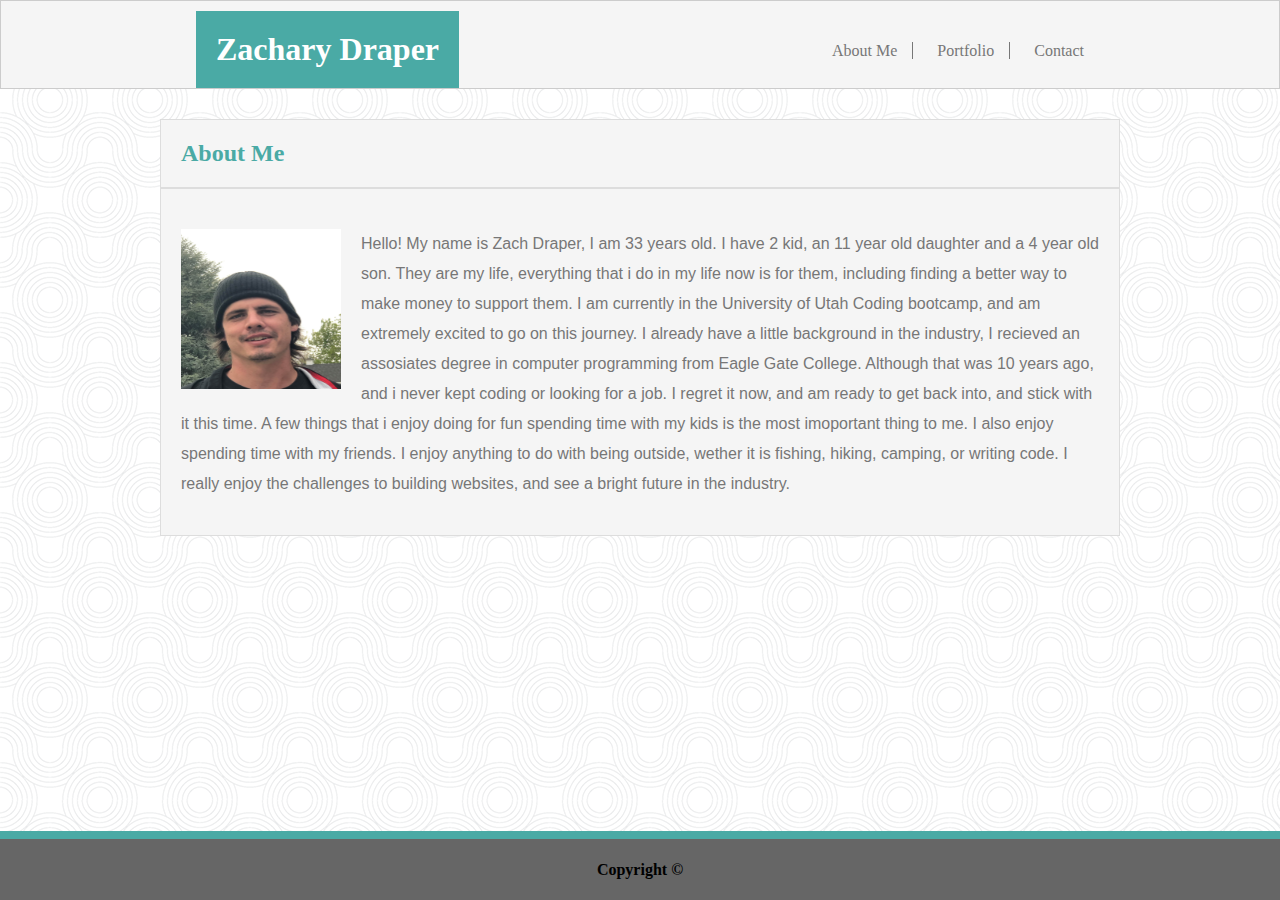
<file: index.html>
<!DOCTYPE html>
<html lang="en">

<head>
    <meta charset="UTF-8">
    <meta name="viewport" content="width=device-width, initial-scale=1.0">
    <meta http-equiv="X-UA-Compatible" content="ie=edge">
    <title>Zachary Draper</title>
    <link rel="stylesheet" type="text/css" href="assets/css/style.css">

</head>

<body>
    <div class="container">
        <header>

            <h1>Zachary Draper</h1>

            <nav>

                <ul class="list">

                    <li><a href="index.html">About Me</a></li><span class="span"></span>
                    <li><a href="portfolio.html">Portfolio</a><span class="span"></span></li>
                    <li><a href="contact.html">Contact</a></li>

                </ul>

            </nav>

        </header>

        <div class="main">

            <h2>About Me</h2>

            <img id="image" src="assets/images/Me.jpg" alt="Zachary Draper">

            <p>
                Hello! My name is Zach Draper, I am 33 years old. I have 2 kid, an 11 year old daughter and a 4 year old son. They are my life, everything that i do in my life now is for them, including finding a better way to make money to support them. I am currently
                in the University of Utah Coding bootcamp, and am extremely excited to go on this journey. I already have a little background in the industry, I recieved an assosiates degree in computer programming from Eagle Gate College. Although that
                was 10 years ago, and i never kept coding or looking for a job. I regret it now, and am ready to get back into, and stick with it this time. A few things that i enjoy doing for fun spending time with my kids is the most imoportant thing
                to me. I also enjoy spending time with my friends. I enjoy anything to do with being outside, wether it is fishing, hiking, camping, or writing code. I really enjoy the challenges to building websites, and see a bright future in the industry.

            </p>


        </div>

    </div>


    <footer>

        <h4>Copyright &copy;</h4>

    </footer>

</body>

</html>
</file>
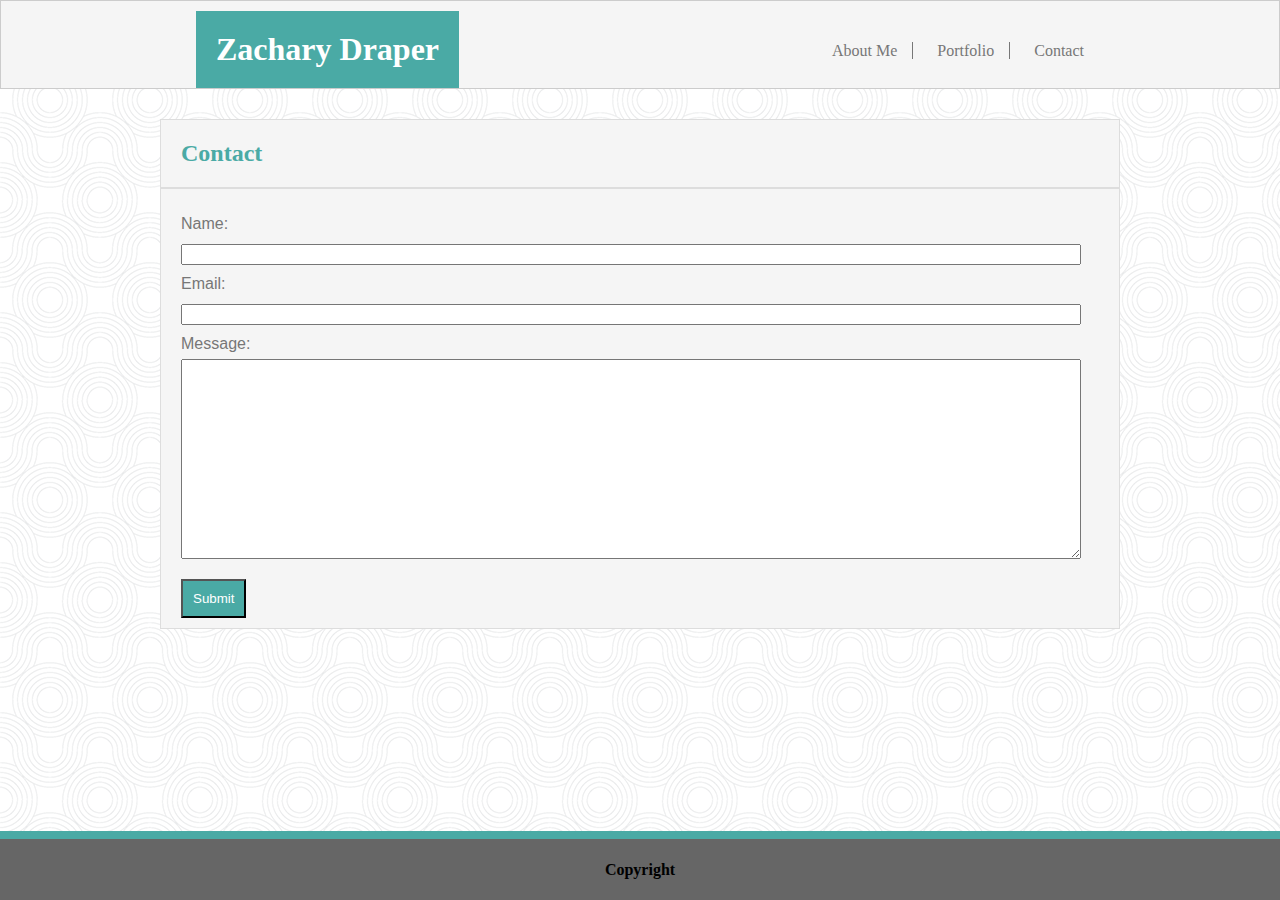
<file: contact.html>
<!DOCTYPE html>
<html lang="en">

<head>
    <meta charset="UTF-8">
    <meta name="viewport" content="width=device-width, initial-scale=1.0">
    <meta http-equiv="X-UA-Compatible" content="ie=edge">
    <title>Contact</title>
    <link rel="stylesheet" type="text/css" href="assets/css/style.css">
</head>

<body>
    <div class="container">
        <header>

            <h1>Zachary Draper</h1>

            <nav>

                <ul class="list">

                    <li><a href="index.html">About Me</a></li><span class="span"></span>
                    <li><a href="portfolio.html">Portfolio</a></li><span class="span"></span>
                    <li><a href="contact.html">Contact</a></li>

                </ul>

            </nav>
        </header>


        <div class="main">

            <h2>Contact</h2>

            <form class="form">

                Name:<br>
                <input type="text" name="Name"><br>
                Email:<br>
                <input type="text" name="Email"><br>
                Message:<br>
                <textarea class="text-area" type="text" name="Message"></textarea>

                <button>Submit</button>
            </form>

        </div>
    </div>

    <footer>
        <h4>Copyright</h4>
    </footer>



</body>

</html>
</file>
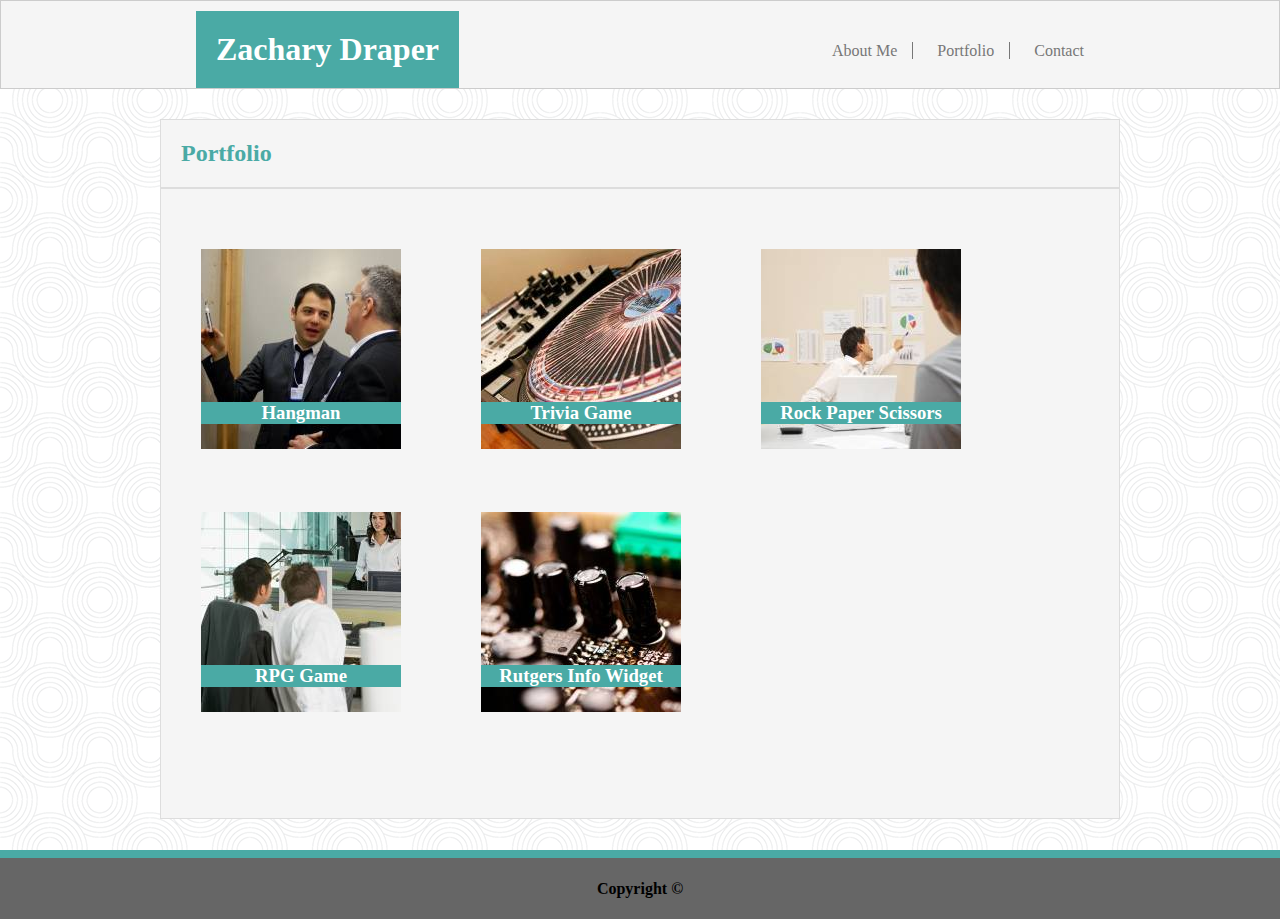
<file: portfolio.html>
<!DOCTYPE html>
<html lang="en">

<head>
    <meta charset="UTF-8">
    <meta name="viewport" content="width=device-width, initial-scale=1.0">
    <meta http-equiv="X-UA-Compatible" content="ie=edge">
    <title>Portfolio</title>
    <link rel="stylesheet" type="text/css" href="assets/css/style.css">
</head>

<body>

    <div class="container">
        <header>


            <h1>Zachary Draper</h1>

            <nav>

                <ul class="list">

                    <li><a href="index.html">About Me</a></li><span class="span"></span>
                    <li><a href="portfolio.html">Portfolio</a></li><span class="span"></span>
                    <li><a href="contact.html">Contact</a></li>

                </ul>

            </nav>


        </header>


        <div class="main-1">

            <h2>Portfolio</h2>

            <div class="img-1">
                <div>
                    <a link href="https://ic3man85.github.io/Word-Guess-Game/">
                        <img src="assets/images/business-q-c-200-200-10.jpg" alt="HangMan">
                    </a>
                    <h3 class="header-text">Hangman</h3>
                </div>
                <div>
                    <img src="assets/images/business-q-c-200-200-4.jpg" alt="">
                    <h3 class="header-text">RPG Game</h3>
                </div>
            </div>
            <div class="img-2">
                <div>
                    <img src="assets/images/technics-q-c-200-200-2.jpg" alt="">
                    <h3 class="header-text">Trivia Game</h3>
                </div>
                <div>
                    <img src="assets/images/technics-q-c-200-200-4.jpg" alt="">
                    <h3 class="header-text">Rutgers Info Widget</h3>
                </div>
            </div>
            <div class="img-3">
                <div>
                    <img src="assets/images/business-q-c-200-200-9.jpg" alt="">
                    <h3 class="header-text">Rock Paper Scissors</h3>
                </div>
            </div>

        </div>
    </div>

    <footer class="footer">

        <h4>Copyright &copy;</h4>

    </footer>

</body>

</html>
</file>
<file: assets/css/style.css>
html,
body {
    min-height: 100%;
}

* {
    box-sizing: border-box;
}

html {
    position: relative;
    min-height: 100%;
    margin: 0;
}

body {
    height: 100%;
    margin: 0 0 100px;
    background-image: url(../images/round.png);
}

.clear::after {
    content: "";
    clear: both;
    display: table;
}

.container {
    position: relative;
    margin: 0 auto;
}


/* header, nav bar*/

nav {
    position: relative;
    float: right;
    margin-right: 195px;
}

header {
    background: whitesmoke;
    border: 1px solid #cccccc;
}

h1 {
    text-align: center;
    color: #ffffff;
    padding: 20px;
    display: inline-block;
    background: #4aaaa5;
    margin-top: 10px;
    margin-bottom: 0;
    margin-left: 195px;
}

.list {
    list-style: none;
    padding-top: 25px;
}

li {
    display: inline-block;
    margin-left: 20px;
}

.span {
    border-right: 1px solid #777777;
    display: inline;
    margin-left: 15px;
}

a {
    color: #777777;
    text-decoration: none;
}


/* main content*/

h2 {
    color: #4aaaa5;
    font-family: 'Georgia', 'Times New Roman', Times, serif;
    border-bottom: 2px solid #dddddd;
    padding-left: 20px;
    padding-bottom: 20px;
}

.main {
    width: 960px;
    background: whitesmoke;
    border: 1px solid #dddddd;
    margin: 0 auto;
    margin-top: 30px;
}

#image {
    height: 200px;
    width: 200px;
    padding: 20px;
    float: left;
}

p {
    width: 960px;
    padding: 20px;
    line-height: 30px;
    float: inline;
    color: #777777;
    font-family: 'Arial', 'Helvetica Neue', Helvetica, sans-serif;
}


/* form */

.form {
    padding-left: 20px;
    color: #777777;
    font-family: 'Arial', 'Helvetica Neue', Helvetica, sans-serif;
    line-height: 30px;
}

input {
    width: 900px;
}

.text-area {
    height: 200px;
    width: 900px;
}

button {
    background-color: #4aaaa5;
    padding: 10px;
    margin-top: 10px;
    margin-bottom: 10px;
    text-align: center;
    color: #ffffff;
}


/* profile pics*/

.main-1 {
    width: 960px;
    height: 700px;
    background: whitesmoke;
    border: 1px solid #dddddd;
    margin: 0 auto;
    margin-top: 30px;
}

.content {
    text-align: center;
}

.img-1 {
    position: relative;
    float: left;
    padding: 40px;
}

.img-2 {
    position: relative;
    float: left;
    padding: 40px;
}

.img-3 {
    position: relative;
    float: left;
    padding: 40px;
}

.header-text {
    font-family: 'Georgia', 'Times New Roman', Times, serif;
    position: relative;
    text-align: center;
    color: #ffffff;
    background: #4aaaa5;
    bottom: 70PX;
}


/*footer*/

h4 {
    text-align: center;
}

footer {
    position: absolute;
    float: fixed;
    left: 0;
    bottom: 0;
    width: 100%;
    background: #666666;
    border-top: 8px solid #4aaaa5;
}

@media (max-width: 640px) {
    .main {
        width: 90%;
    }
    .container {
        width: 100%;
    }
    nav {
        width: 100%;
        text-align: center;
        float: right;
    }
    #image {
        width: 90%;
        height: 100%;
        margin-left: 25px;
    }
    p {
        width: 100%;
        margin: auto 0;
    }
    h1 {
        width: 100%;
        clear: both;
    }
    .main-1 {
        width: 90%;
    }
    form {
        width: 40%;
    }
    input,
    .text-area {
        width: 525px;
    }
    .main-1 {
        height: 800px;
    }
    .img-1,
    .img-2,
    .img-3 {
        display: inline;
        margin-left: 15px;
        padding: 0;
    }
    h3 {
        margin: 0 auto;
    }
}

@media (max-width: 768px) {
    header {
        width: 100%;
        margin: 0 auto;
    }
    a {
        margin-right: 40px;
    }
    .main {
        width: 90%;
    }
    p {
        width: 100%;
    }
    input,
    .text-area {
        width: 97%;
    }
    .main-1 {
        width: 90%;
        height: 600px;
    }
    .img-1,
    .img-2,
    .img-3 {
        display: inline;
        margin-left: 15px;
        padding: 0;
    }
}

@media (max-width: 968px) {
    nav {
        display: inline-block;
        margin-right: 25px;
    }
    h1 {
        display: inline-block;
        margin-left: 25px;
    }
    .main {
        width: 94%;
    }
    p {
        width: 100%;
    }
    input,
    .text-area {
        width: 98%;
    }
    .main-1 {
        width: 94%;
    }
}
</file>
